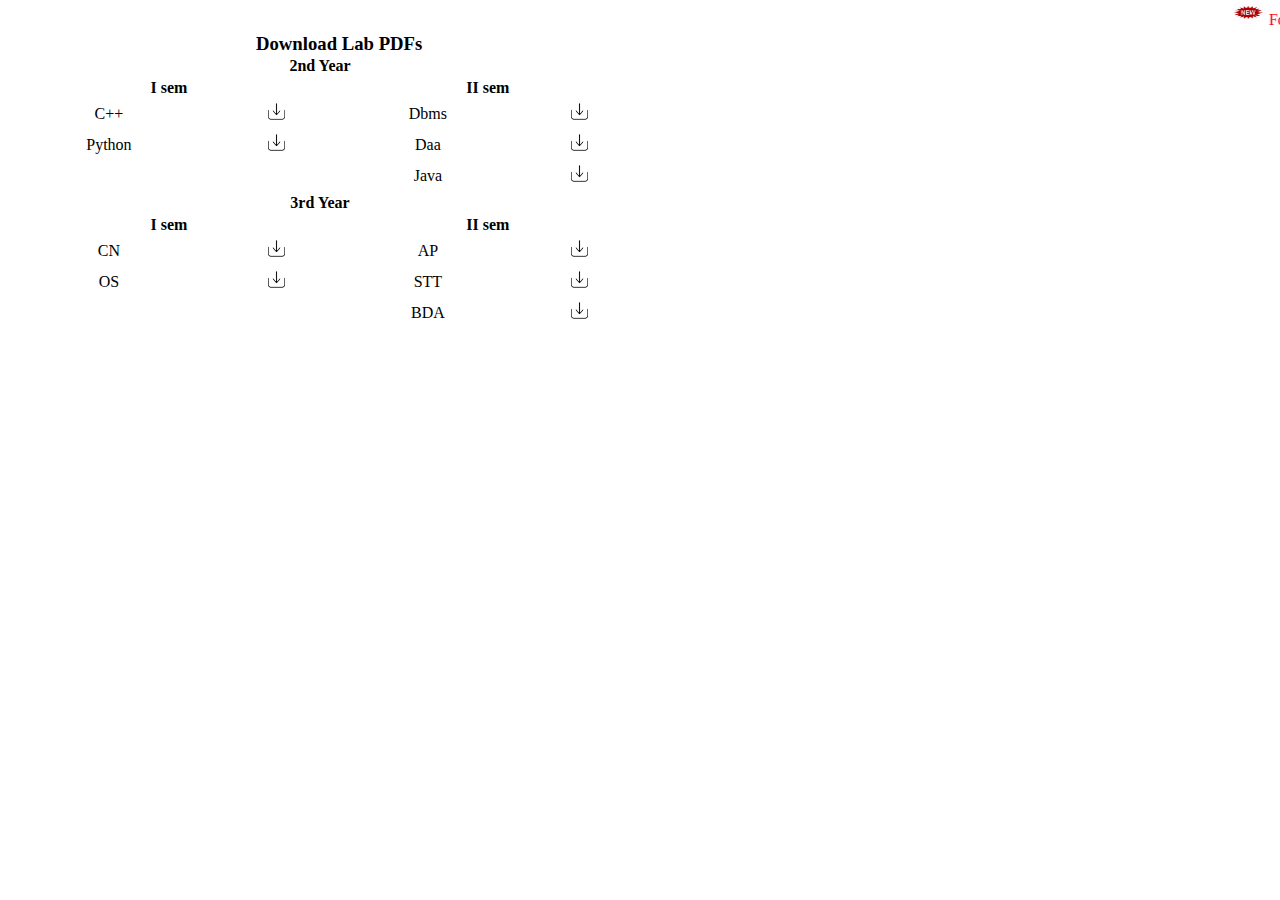
<file: index.html>
<!DOCTYPE html>
<html lang="en">
<head>
    <meta charset="UTF-8">
    <meta name="viewport" content="width=device-width, initial-scale=1.0">
    <title>Let us grow </title>
    <link rel="stylesheet" href="style.css">
</head>
<body> 
    <marquee> <img class="new" src="new.gif"> <a class="newContent" href="labs.html"> For Android programs click Here </a> </marquee>
    <h3>Download Lab PDFs</h3>

    <table>
        <tr>
            <th colspan="4">2nd Year</th>
        </tr>
        <tr>  </tr>
        <tr>
            <th colspan="2" > I sem</th>
            <th colspan="2" > II sem</th>
        </tr>
        <tr>
            <td>C++</td>
            <td> <a href="PCDS LAB.pdf" download > <img src="download.png"> </a> </td>
            <td>Dbms</td>
            <td> <a href="Dbms Lab.zip" download > <img src="download.jpg"> </a> </td>
        </tr>
        <tr>
            <td>Python</td>
            <td> <a href="Python lab manual.pdf" download > <img src="download.jpg"> </a> </td>
            <td>Daa</td>
            <td> <a href="DAA LAB.pdf" download > <img src="download.jpg"> </a> </td>
        </tr>
        <tr>
            <td> </td>
            <td> </td>
            <td>Java</td>
            <td> <a href="Java LAB.pdf" download > <img src="download.jpg"> </a> </td>
        </tr>

        <tr>  </tr>


        <tr>
            <th colspan="4">3rd Year</th>
        </tr>
        <tr>  </tr>
        <tr>
            <th colspan="2" > I sem</th>
            <th colspan="2" > II sem</th>
        </tr>
        <tr>
            <td>CN</td>
            <td> <a href="CN LAB.pdf" download > <img src="download.jpg"> </a> </td>
            <td>AP</td>
            <td> <a href="Android_Lab_Manual.pdf" download > <img src="download.jpg"> </a> </td>
        </tr>
        <tr>
            <td>OS</td>
            <td> <a href="OS Lab.pdf" download > <img src="download.jpg"> </a> </td>
            <td>STT</td>
            <td> <a href="STT LAB.pdf" download > <img src="download.jpg"> </a> </td>
        </tr>
        <tr>
            <td></td>
            <td></td>
            <td>BDA</td>
            <td> <a href="BDA LAB.zip" download> <img src="download.jpg"> </a> </td>
        </tr>
    </table>
</body>
</html>
</file>
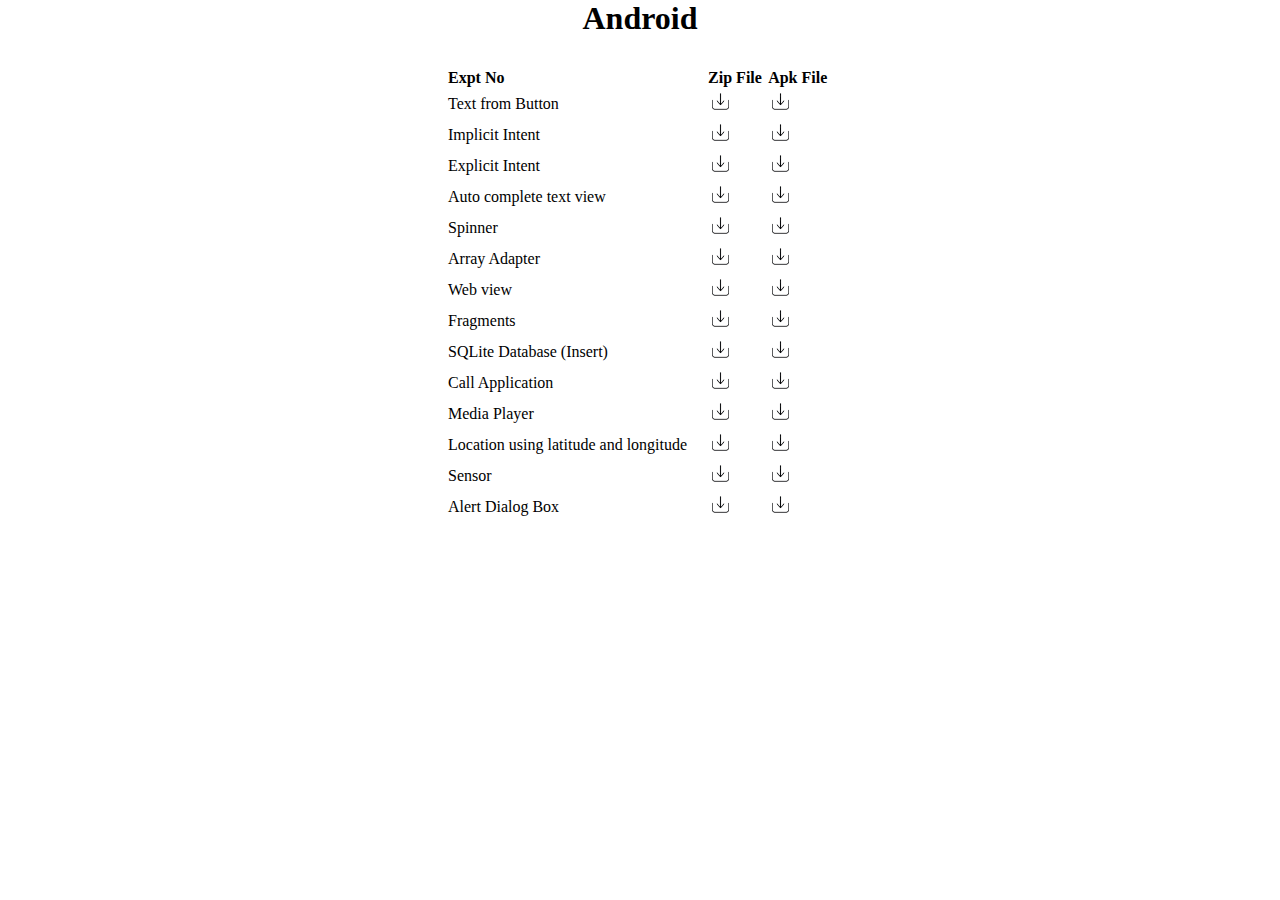
<file: labs.html>
<!DOCTYPE html>
<html lang="en">
<head>
    <meta charset="UTF-8">
    <meta name="viewport" content="width=device-width, initial-scale=1.0">
    <title>III - II Labs</title>
    <link rel="stylesheet" href="labs.css">
</head>
<body>
    <center>
        <h1>Android</h1>
        <table class="android">
            <tr>
                <th class="android_th" >Expt No</th>
                <th class="android_th" >Zip File</th>
                <th class="android_th" >Apk File</th>
            </tr>
            <tr>
                <td> Text from Button </td>
                <td> <a href="Android/Resources/Text from Butoon.zip" download > <img src="download.jpg"> </a> </td>
                <td> <a href="Android/Applications/Text from Button.apk" download > <img src="download.jpg" > </a> </td>
            </tr>
            <tr>
                <td> Implicit Intent </td>
                <td> <a href="Android/Resources/Implicit Intent.zip" download > <img src="download.jpg"> </a> </td>
                <td> <a href="Android/Applications/Expt2.apk" download > <img src="download.jpg" > </a> </td>
            </tr>
            <tr>
                <td> Explicit Intent </td>
                <td> <a href="Android/Resources/Explicit Intent.zip" download > <img src="download.jpg"> </a> </td>
                <td> <a href="Android/Applications/Expt2a(Intent).apk" download > <img src="download.jpg" > </a> </td>
            </tr>
            <tr>
                <td> Auto complete text view </td>
                <td> <a href="Android/Resources/Auto complete text view.zip" download > <img src="download.jpg"> </a> </td>
                <td> <a href="Android/Applications/Autocomplete.apk" download > <img src="download.jpg" > </a> </td>
            </tr>
            <tr>
                <td> Spinner </td>
                <td> <a href="Android/Resources/Spinner.zip" download > <img src="download.jpg"> </a> </td>
                <td> <a href="Android/Applications/Spinner.apk" download > <img src="download.jpg" > </a> </td>
            </tr>
            <tr>
                <td> Array Adapter </td>
                <td> <a href="Android/Resources/Simple Array Adapter.zip" download > <img src="download.jpg"> </a> </td>
                <td> <a href="Android/Applications/SimpleArray.apk" download > <img src="download.jpg" > </a> </td>
            </tr>
            <tr>
                <td> Web view </td>
                <td> <a href="Android/Resources/WebView.zip" download > <img src="download.jpg"> </a> </td>
                <td> <a href="Android/Applications/WebView.apk" download > <img src="download.jpg" > </a> </td>
            </tr>
            <tr>
                <td> Fragments </td>
                <td> <a href="Android/Resources/Fragments.zip" download > <img src="download.jpg"> </a> </td>
                <td> <a href="Android/Applications/Fragments.apk" download > <img src="download.jpg" > </a> </td>
            </tr>
            <tr>
                <td> SQLite Database (Insert) </td>
                <td> <a href="Android/Resources/Database.zip" download > <img src="download.jpg"> </a> </td>
                <td> <a href="Android/Applications/Database(insert).apk" download > <img src="download.jpg" > </a> </td>
            </tr>
            <tr>
                <td> Call Application </td>
                <td> <a href="Android/Resources/call.zip" download > <img src="download.jpg"> </a> </td>
                <td> <a href="Android/Applications/CallApp.apk" download > <img src="download.jpg" > </a> </td>
            </tr>
            <tr>
                <td> Media Player </td>
                <td> <a href="Android/Resources/MediaPlayer.zip" download > <img src="download.jpg"> </a> </td>
                <td> <a href="Android/Applications/HanumanSong.apk" download > <img src="download.jpg" > </a> </td>
            </tr>
            <tr>
                <td> Location using latitude and longitude </td>
                <td> <a href="Android/Resources/MapExample.zip" download > <img src="download.jpg"> </a> </td>
                <td> <a href="Android/Applications/MapExample.apk" download > <img src="download.jpg" > </a> </td>
            </tr>
            <tr>
                <td> Sensor </td>
                <td> <a href="Android/Resources/Sensors.zip" download > <img src="download.jpg"> </a> </td>
                <td> <a href="Android/Applications/Sensors.apk" download > <img src="download.jpg" > </a> </td>
            </tr>
            <tr>
                <td> Alert Dialog Box </td>
                <td> <a href="Android/Resources/Alert Box.zip" download > <img src="download.jpg"> </a> </td>
                <td> <a href="Android/Applications/AlertBox.apk" download > <img src="download.jpg" > </a> </td>
            </tr>
        </table>
    </center>
</body>
</html>
</file>
<file: style.css>
* {
    margin: 0px;
    padding: 0px;
}

@media (prefers-color-scheme : dark) {
    body{
        background-color: black;
        color: gainsboro;
    }
}

h3 {
    margin-left: 20%;
}

#changeMode {
    float: right;
    margin: 2px;
}

#changeMode:hover {
    cursor: pointer;
}

.newContent{
    color: red;
    text-decoration: none;
    cursor: pointer;
}

.lightMode {
    color: black;
    background-color: white;
}

.darkMode {
    color: white;
    background-color: black;
}

img {
    height: 25px;
    background-color: white;
    border-radius: 50%;
}

.nav {
    height: 25px;
    width: auto;
}

ol li {
    display: inline;
}

table {
    width: 50%;
    text-align: center;
}
</file>
<file: labs.css>
*{
    padding: 0px;
    margin: 0px;
}

@media (prefers-color-scheme : dark) {
    body{
        background-color: black;
        color: gainsboro;
    }
}

img {
    height: 25px;
    background-color: white;
    border-radius: 50%;
}

.bda {
    width: 25%;
    text-align: center;
}

.android {
    width: 35%;
    padding: 30px;
    /* text-align: center; */
}

.android_th {
    text-align: left;
}
</file>
